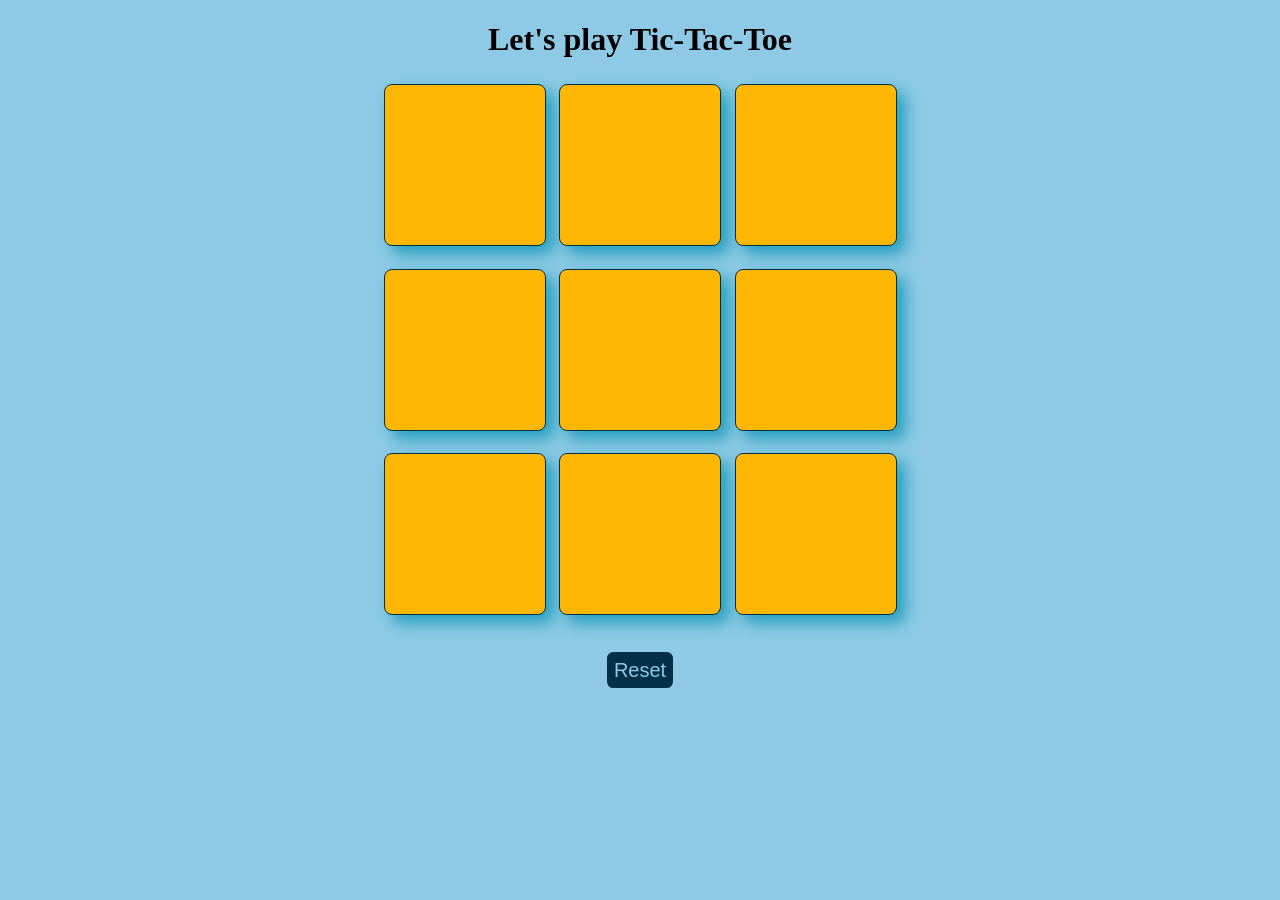
<file: index.html>
<!DOCTYPE html>
<html lang="en">
  <head>
    <meta charset="UTF-8" />
    <meta name="viewport" content="width=device-width, initial-scale=1.0" />
    <title>Tic-Tac-Toe Game</title>
    <link rel="stylesheet" href="style.css" />
  </head>
  <body>
    <div class="winMsgCont hide">
      <p id="winMsg"></p>
      <button id="newBtn">New Game</button>
    </div>
    <main>
      <h1>Let's play Tic-Tac-Toe</h1>
      <div class="container">
        <div class="game">
          <button class="box"></button>
          <button class="box"></button>
          <button class="box"></button>
          <button class="box"></button>
          <button class="box"></button>
          <button class="box"></button>
          <button class="box"></button>
          <button class="box"></button>
          <button class="box"></button>
        </div>
      </div>
      <button id="resetBtn">Reset</button>
    </main>

    <script src="script.js"></script>
  </body>
</html>
</file>
<file: style.css>
/* * {
  margin: 0;
  padding: 0;
} */

body {
  background-color: #8ecae6;
  text-align: center;
}

.container {
  height: 60vh;
  display: flex;
  justify-content: center;
  align-items: center;
}

.game {
  display: flex;
  flex-wrap: wrap;
  height: 60vmin;
  width: 60vmin;
  justify-content: center;
  align-items: center;
  gap: 1.5vmin;
}

.box {
  height: 18vmin;
  width: 18vmin;
  border-radius: 0.5rem;
  border: 1.2px solid #023047;
  box-shadow: 0.5rem 0.5rem 1rem #219ebc;
  font-size: 5vmin;
  color: #023047;
  background-color: #ffb703;
}

#resetBtn {
  padding: 0.34em;
  font-size: 1.25rem;
  background-color: #023047;
  color: #8ecae6;
  border-radius: 0.4rem;
  border: none;
  margin-top: 2rem;
}

#newBtn {
  padding: 0.34em;
  font-size: 1.25rem;
  background-color: #023047;
  color: #8ecae6;
  border-radius: 0.4rem;
  border: none;
}

#winMsg {
  color: #023047;
  font-size: 10vmin;
}

.winMsgCont {
  height: 99vmin;
  align-content: center;
}

.hide {
  display: none;
}

main {
  gap: 10vh;
}
</file>
<file: style_tictactoe_j.css>
/* * {
  margin: 0;
  padding: 0;
} */

body {
  background-color: #8ecae6;
  text-align: center;
}

.container {
  height: 60vh;
  display: flex;
  justify-content: center;
  align-items: center;
}

.game {
  display: flex;
  flex-wrap: wrap;
  height: 60vmin;
  width: 60vmin;
  justify-content: center;
  align-items: center;
  gap: 1.5vmin;
}

.box {
  height: 18vmin;
  width: 18vmin;
  border-radius: 0.5rem;
  border: 1.2px solid #023047;
  box-shadow: 0.5rem 0.5rem 1rem #219ebc;
  font-size: 5vmin;
  color: #023047;
  background-color: #ffb703;
}

#resetBtn {
  padding: 0.34em;
  font-size: 1.25rem;
  background-color: #023047;
  color: #8ecae6;
  border-radius: 0.4rem;
  border: none;
  margin-top: 2rem;
}

#newBtn {
  padding: 0.34em;
  font-size: 1.25rem;
  background-color: #023047;
  color: #8ecae6;
  border-radius: 0.4rem;
  border: none;
}

#winMsg {
  color: #023047;
  font-size: 10vmin;
}

.winMsgCont {
  height: 99vmin;
  align-content: center;
}

.hide {
  display: none;
}

main {
  gap: 10vh;
}
</file>
